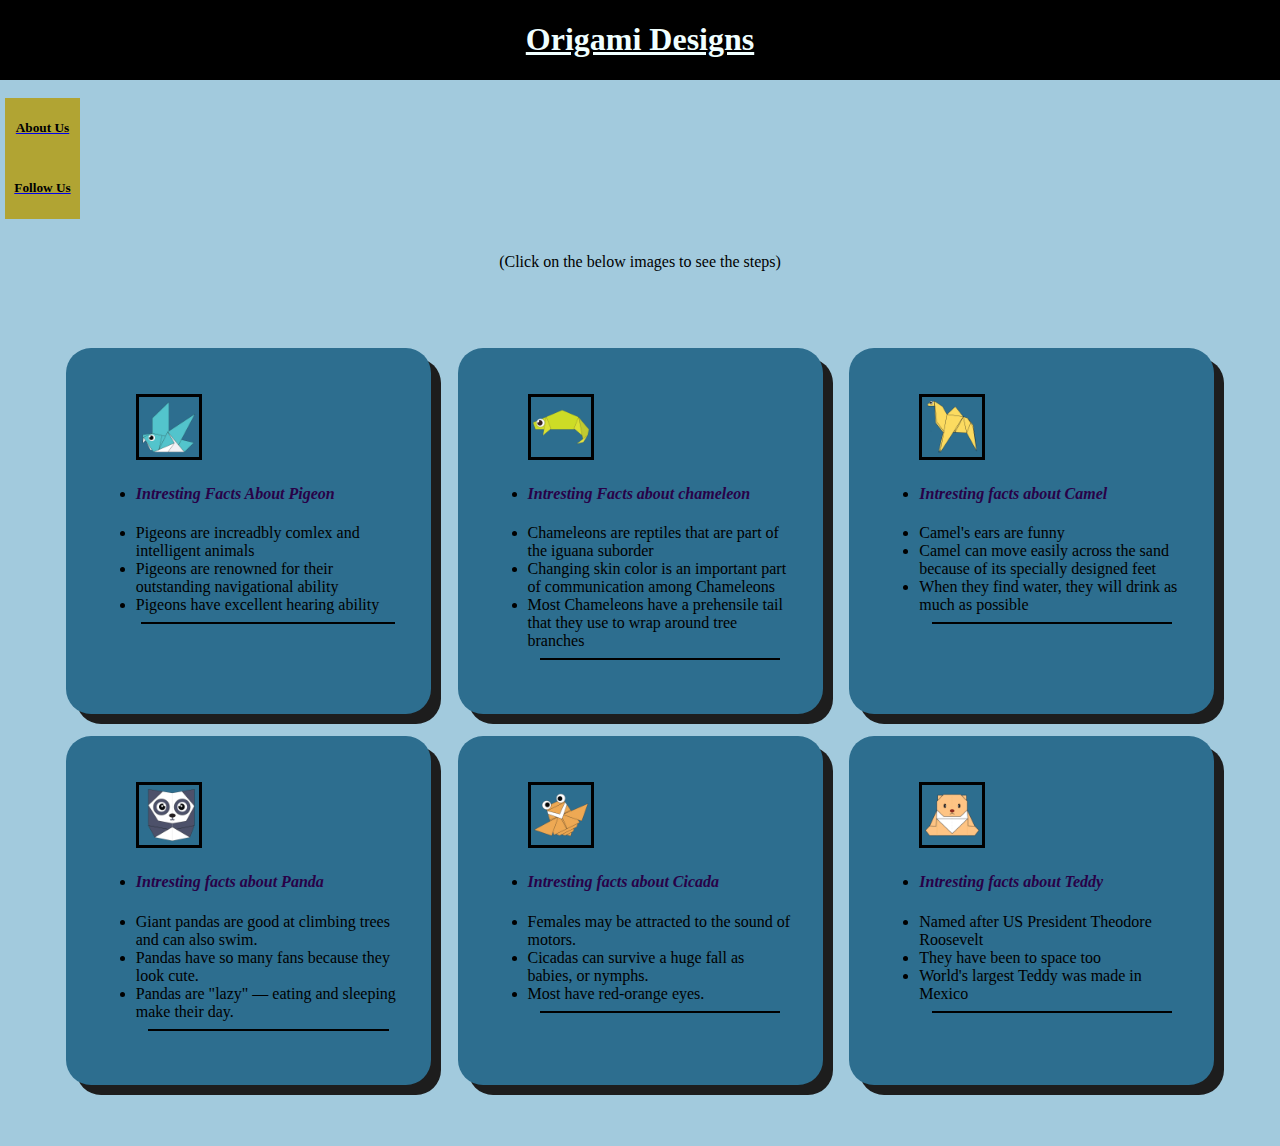
<file: index.html>
<!DOCTYPE html>
<html>
<head>
<title> Origami Design </title>
<link rel="stylesheet" href="style.css"  type="text/css"/>
</head>



<body>

  <div class="header">
    <h1><u> Origami Designs </u></h1>
  </div>
<br>
  <div class="hyperlinks">
    
    <a href ="aboutus.html"><h5>About Us</h5></a>
    <a href ="followus.html"> <h5>Follow Us </h5></a>
    </div>
  

<br>

  <div class="suggestion">
    <p>(Click on the below images to see the steps)</p>
    <!-- <br> -->
    <!-- <hr style="width:50%"> -->
    <!-- <br> -->
  </div>

<div class="grid">


<div class="image">

   <ul>

      <a href="http://origami.me/pigeon/">
      <img src="images/pigeon.png"  width="60"  height="60"/>
      </a>

  <li><h4><i> Intresting Facts About Pigeon</i></h4></li>


  
        <li>Pigeons are increadbly comlex and intelligent animals</li>
        <li>Pigeons are renowned for their outstanding navigational ability </li>
        <li>Pigeons have excellent hearing ability</li>
  
  <!-- <br> -->
  <hr style="width:95%" color="black">
</ul>
</div>




<div class="image">
  <ul>
    <a href="http://origami.me/chameleon/">
    <img src="images/chameleon.png"  width="60"   height="60"/>
    </a>

    <li><h4><i>Intresting Facts about chameleon</i></h4></li>

    
        <li>Chameleons are reptiles that are part of the iguana suborder</li>
        <li>Changing skin color is an important part of communication among Chameleons</li>
        <li>Most Chameleons have a prehensile tail that they use to wrap around tree branches</li>
  
    <hr style="width:90% "  color="black">

  </ul>
  </div>




<div class="image"> 
    <ul>
    <a href="http://origami.me/camel/">
    <img src="images/camel.png" width="60"  height="60"/>
    </a>
      
    <li><h4><i>Intresting facts about Camel</i></h4></li>

        <li>Camel's ears are funny</li>
        <li>Camel can move easily across the sand because of its specially designed feet</li>
        <li>When they find water, they will drink as much as possible </li>
   
    <hr style="width:90%" color="black">
  </ul>
</div>





<div class="image">
<ul>
    <a href="http://origami.me/panda/">
    <img src="images/panda.png"  width="60"  height="60"/>
    </a>
    
    <li><h4><i>Intresting facts about Panda</i></h4></li>

    
        <li>Giant pandas are good at climbing trees and can also swim.</li>
        <li>Pandas have so many fans because they look cute.</li>
        <li>Pandas are "lazy" — eating and sleeping make their day.</li>
    
    <hr style="width:90%" color="black">
  </ul>

</div>

<!-- <br> -->
<!-- <div class="image2">  -->
<div class="image">
<ul>
    <a href="http://origami.me/flying-cicada/">
    <img src="images/cicada.png"  width="60"   height="60"/>
    </a>
    
    <li><h4><i>Intresting facts about Cicada</i></h4></li>

    
        <li>Females may be attracted to the sound of motors.</li>
        <li>Cicadas can survive a huge fall as babies, or nymphs.</li>
        <li>Most have red-orange eyes.</li>
    <hr style="width:90%" color="black">
  </ul>
</div>

<!-- <br> -->

<div class="image">
<ul>
    <a href="http://origami.me/teddy-bear/">
    <img src="images/teddy.png"  width="60"  height="60"/>
    </a>

    <li><h4><i>Intresting facts about Teddy</i></h4></li>

        <li>Named after US President Theodore Roosevelt</li>
        <li>They have been to space too</li>
        <li>World's largest Teddy was made in Mexico</li>

    
    <hr style="width:90%" color="black">
    </ul>
    

</div>


</body>

</html>
</file>
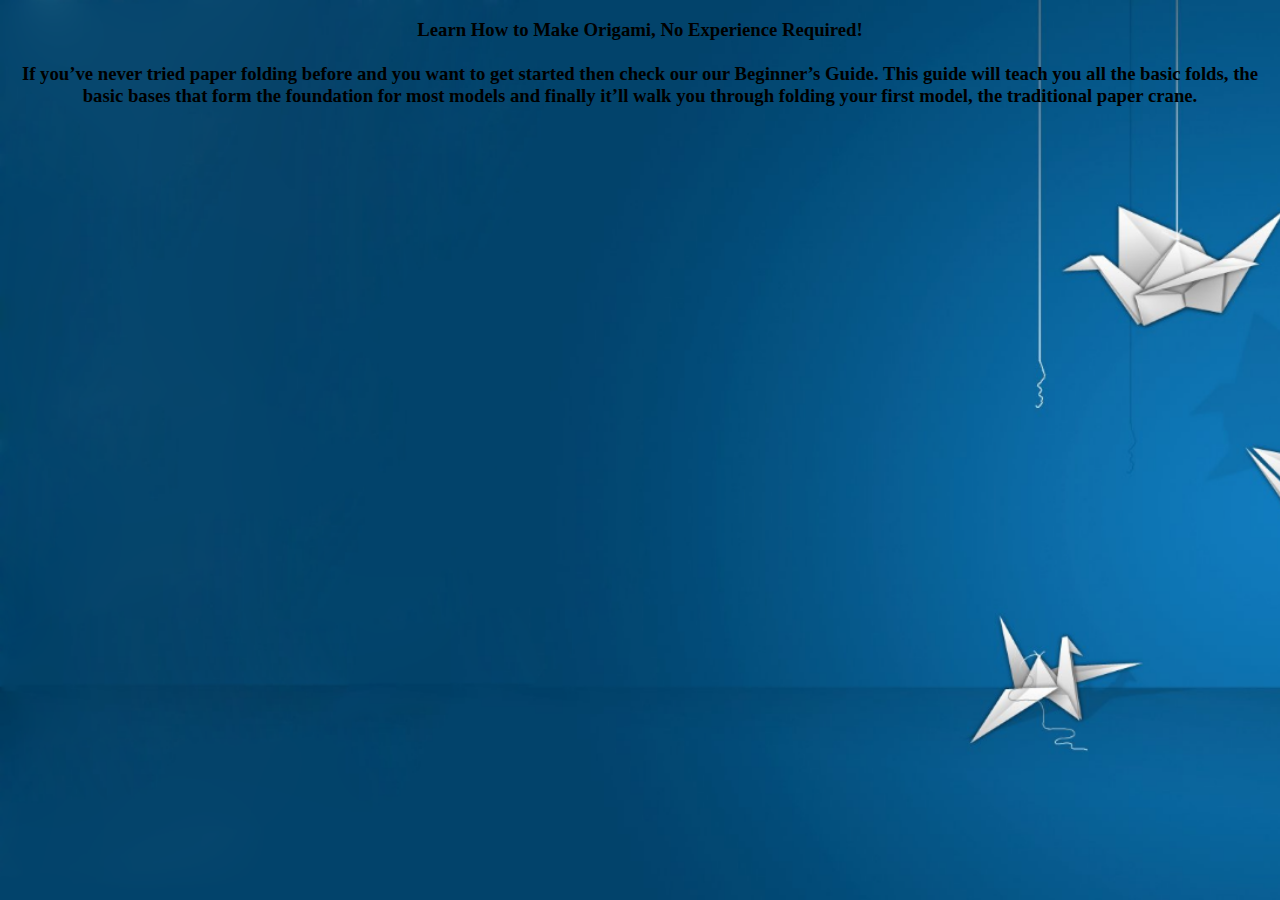
<file: aboutus.html>
<!DOCTYPE html>
<html>
<title> About Us </title>
<head>
<style>
    h3{text-align: center;}
    body{
        background-image: url("images/1438516.png");
        background-repeat: no-repeat;
        background-attachment: fixed;
        background-size: cover;   
    }
</style>

</head>
<body>
   <h3> Learn How to Make Origami, No Experience Required!
       <br>
       <br>
    If you’ve never tried paper folding before and you want to get started then check our our Beginner’s Guide.
    
    This guide will teach you all the basic folds, the basic bases that form the foundation for most models and finally it’ll walk you through folding your first model, the traditional paper crane.  </h3>   

</body>
</html>
</file>
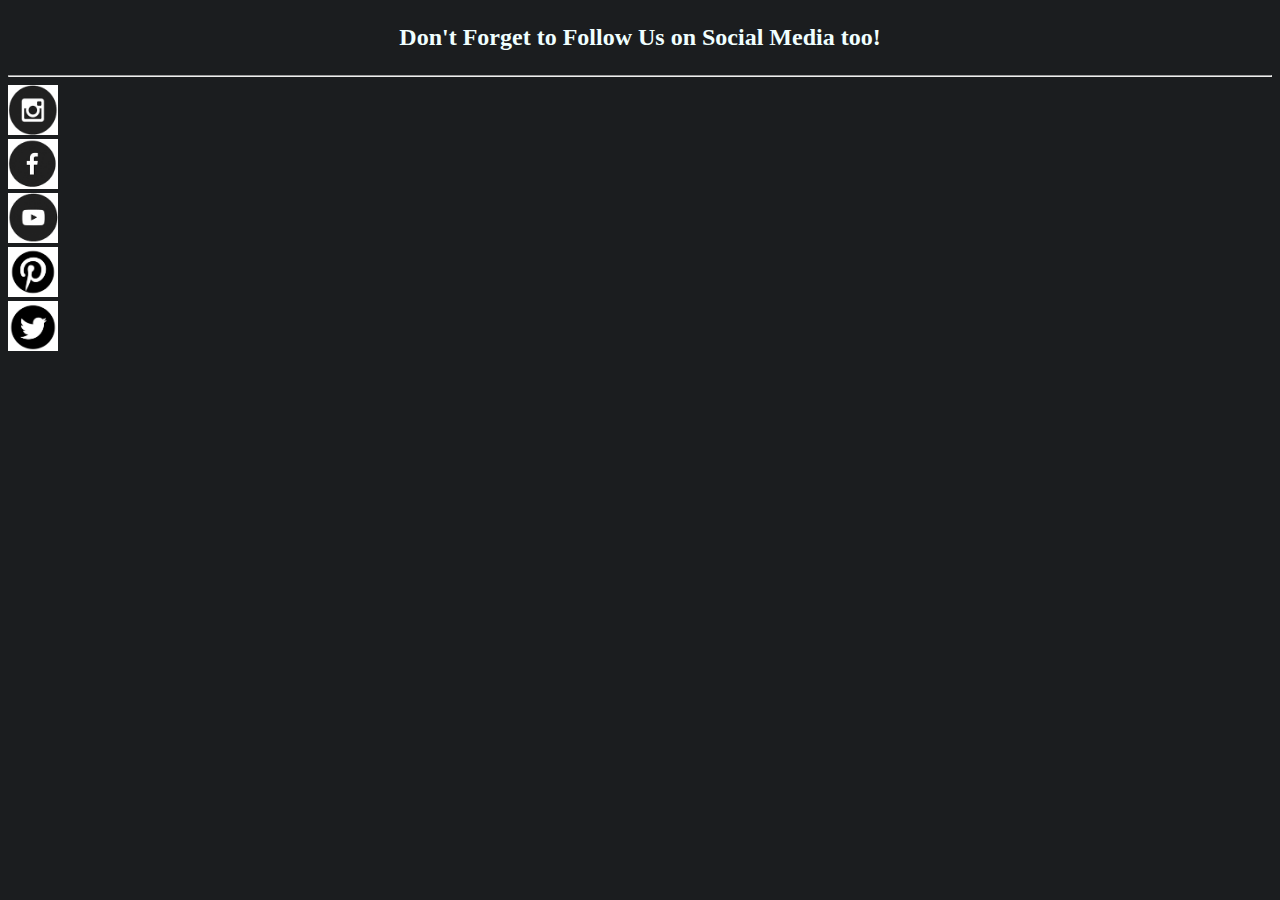
<file: followus.html>
<!DOCTYPE html>
<html>
<title> Social Media </title>

<head>
<style>
h2{text-align-last: center;
  color: azure;}
body{
  background-color:#1B1D1F;
}
</style>


</head>
<body>
  <h2> <p> Don't Forget to Follow Us on Social Media too!</p></h2>
  <hr>
  <a href="https://www.instagram.com/">
      <img src="Icons/insta.png" width="50"  height="50"/>
  </a>
<br>
<a href="https://www.facebook.com/">
  <img src="Icons/fb.png" width="50"  height="50"/>
</a>
<br>
<a href="https://www.youtube.com/">
  <img src="Icons/youtube.png" width="50"  height="50"/>
</a>
<br>
<a href="https://in.pinterest.com/">
  <img src="Icons/download (1).png" width="50"  height="50"/>
</a>
<br>
<a href="https://www.twitter.com/">
  <img src="Icons/download.png" width="50"  height="50"/>
</a>

</body>
</html>
</file>
<file: style.css>
h1{color:black}
h4{color:rgb(40, 1, 71)}
h1{text-align: center;}
h3{border:solid;}

body{
background-color:rgb(162, 202, 221);
margin: 0px;
}




/* body{
  background-image: url("images/1438516.png");
  background-repeat: no-repeat;
  background-attachment: fixed;
  background-size: cover;
    
} */



/* .topics{
  border: solid;
  background-color: cornsilk;
  width: 72px;
}

.topic{
  border: solid;
  background-color: cornsilk;
  width: 75px;
} */

img {
  border: solid;
  border-color: rgb(0, 0, 0);
}

.hyperlinks{
  /* border: solid; */
 width: 75px; 
 background-color:rgb(177, 164, 51);
/* color: rgb(221, 184, 184); */
display: flex;
align-items: center;
flex-direction: column;
margin-left: 5px;
}

.suggestion{
/* border: solid;
color: black; */
display: flex;
align-items: center;
justify-content: center;
}

.grid{
    /* border: solid;
    color: black; */
    display: flex;
    flex-wrap: wrap;
    justify-content: space-evenly;
    align-content: center;
    /* padding-right: 30px;
    padding-left: 30px; */
    margin-top: 50px;
    margin-bottom: 50px;
    margin-left: 50px;
    margin-right: 50px;
}

.image{
    /* border: solid;
    color: black; */
    display: flex;
    flex-wrap: wrap;  
    width: 305px;
    padding-left: 30px;
    padding-top: 30px;
    padding-bottom: 30px;
    padding-right: 30px;  
    margin-left: 11px;
    margin-top: 11px;
    margin-right: 11px;
    margin-bottom: 11px;
    background-color:#2d6e8f;
    border-radius: 25px;
    box-shadow: 10px 10px rgb(29, 29, 29);
}
 
.header{
  /* border: solid; */
  background-color: rgb(0, 0, 0);
  display: flex;
  justify-content: center;
}

h1{
  color: azure;
}

h5{
  color: rgb(0, 0, 0);
}


/* .image2{
/* border: solid;  */
/* display: flex;
flex-wrap: wrap;
justify-content: space-around;
} */
</file>
